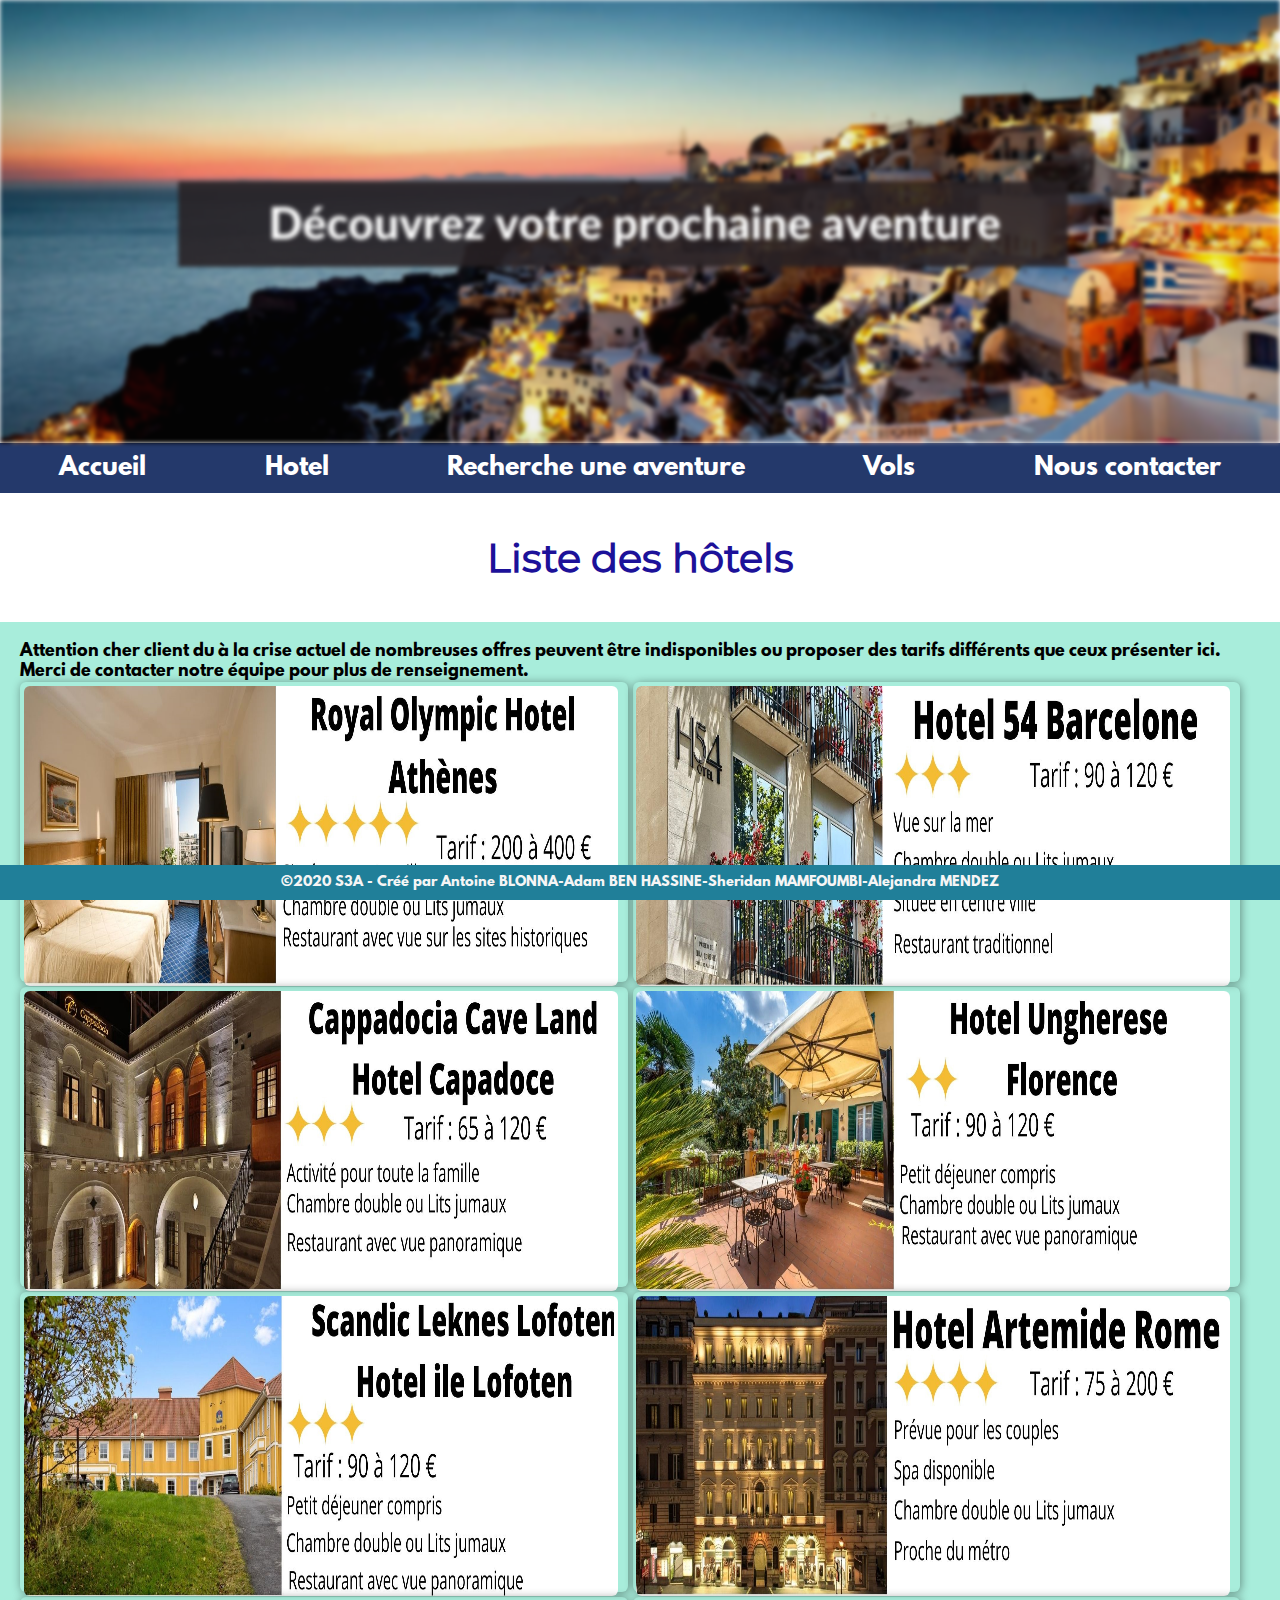
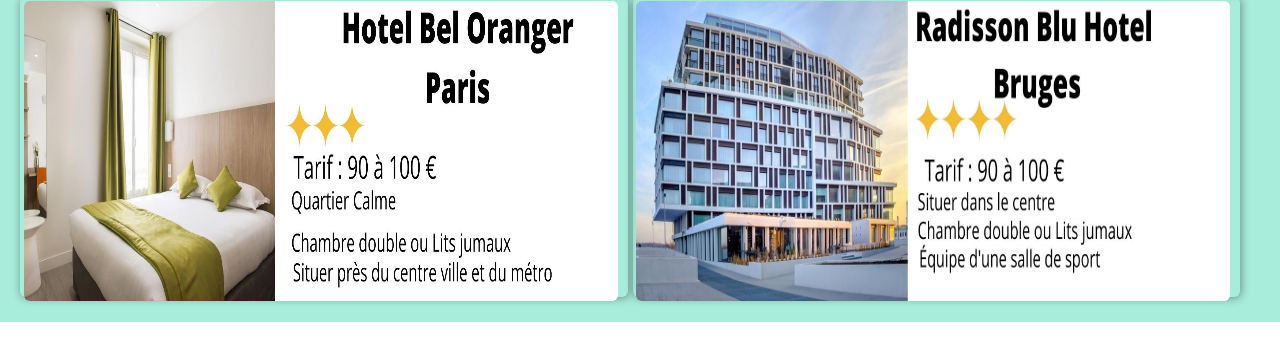
<file: pages/hotel.html>
<!DOCTYPE html>
<!--
To change this license header, choose License Headers in Project Properties.
To change this template file, choose Tools | Templates
and open the template in the editor.
-->
<html lang="fr-FR">
    <head>
        <title>Agence S3A: Découvrez votre nouvelle aventure </title>
        <meta charset="UTF-8">
        <meta name="author" content="Antoine BLONNA-Adam BEN HASSINE-Sheridan MAMFOUMBI-Maria MENDEZ">
        <meta name="description" content="Découvrez les meilleurs plans au meilleur prix pour vivre une aventure mémorable. !">
        <meta name="viewport" content="width=device-width, initial-scale=1.0">
       <link rel="icon" href="../icon.ico">
       <link href="../css/banniere.css" rel="stylesheet" type="text/css"/>
       <link href="../css/styles.css" rel="stylesheet" type="text/css"/>
       <link href="../css/hotel.css" rel="stylesheet" type="text/css"/>
    </head>
    <body>
        
        <div id="bannier">
            <div id="fullimage"> 
                <img  src="../images/dec.png" alt="Banniere-Image de Santorini, Grèce "/>
            </div>
     
                     
            <nav>
                <input type="checkbox">
                <span></span>
                <span></span>
                <span></span>
                  <ul>
                    <li><a href="../index.html">Accueil</a></li>
                    <li><a href="hotel.html">Hotel</a></li>
                    <li><a href="recherche.html">Recherche une aventure</a></li>
                    <li><a href="vol.html">Vols</a></li>
                   <li><a href="nous_contacter.html">Nous contacter</a></li>              
                </ul>
            </nav>
            </div>
            <h1>Liste des hôtels</h1>
        <div id="hotel">
            
            <div id="info">
                Attention cher client du à la crise actuel de nombreuses offres 
                peuvent être indisponibles ou proposer des tarifs différents que
                ceux présenter ici. Merci de contacter notre équipe pour plus de
                renseignement.
            </div>
        <main class="cadre">  
            <article class="stuff">
                <a href="../pages/recherche.html">
                        <img src="../images/HotelAthènes.jpg" alt="Hotel royal olympic situé à Athènes. "/>
                </a>
            </article>
            <article class="stuff">
                <a href="../pages/recherche.html">
                        <img src="../images/HotelBarcelonne.jpg" alt="Hotel 54 situé à Barcelone"/>
                </a>
            </article>
             <article class="stuff">
                <a href="../pages/recherche.html">
                        <img src="../images/HotelCappadoce.jpg" alt="Hotel Cappadocia Cave land situé à Cappadoce"/>
                </a>
            </article>
            <article class="stuff">
                <a href="../pages/recherche.html">
                        <img src="../images/HotelFlorence.jpg" alt="Hotel Ungherese situé à Florence"/>
                </a>
            </article>
            <article class="stuff">
                <a href="../pages/recherche.html">
                        <img src="../images/HotelLofoten.jpg" alt="Hotel Scandic Leknes situé sur l'ile Lofoten"/>
                </a>
            </article>
            <article class="stuff">
                <a href="../pages/recherche.html">
                        <img src="../images/HotelRome.jpg" alt="Hotel Artemide situé à Rome"/>
                </a>
            </article>
            <article class="stuff">
                <a href="../pages/recherche.html">
                        <img src="../images/HotelParis.jpg" alt="Hotel Bel Oranger situé à Paris"/>
                </a>
            </article>
            <article class="stuff">
                <a href="../pages/recherche.html">
                        <img src="../images/HotelBruges.jpg" alt="Offre spéciale : destination Bruges"/>
                </a>
            </article>
        </main>
        </div>
            <footer>
            <p>&copy;2020 S3A - Créé par <a href="mailto:antoine.blonna@isen.yncrea.fr">Antoine BLONNA-Adam BEN HASSINE-Sheridan MAMFOUMBI-Alejandra MENDEZ </a><p>
        </footer>
    </body>
</html>
</file>
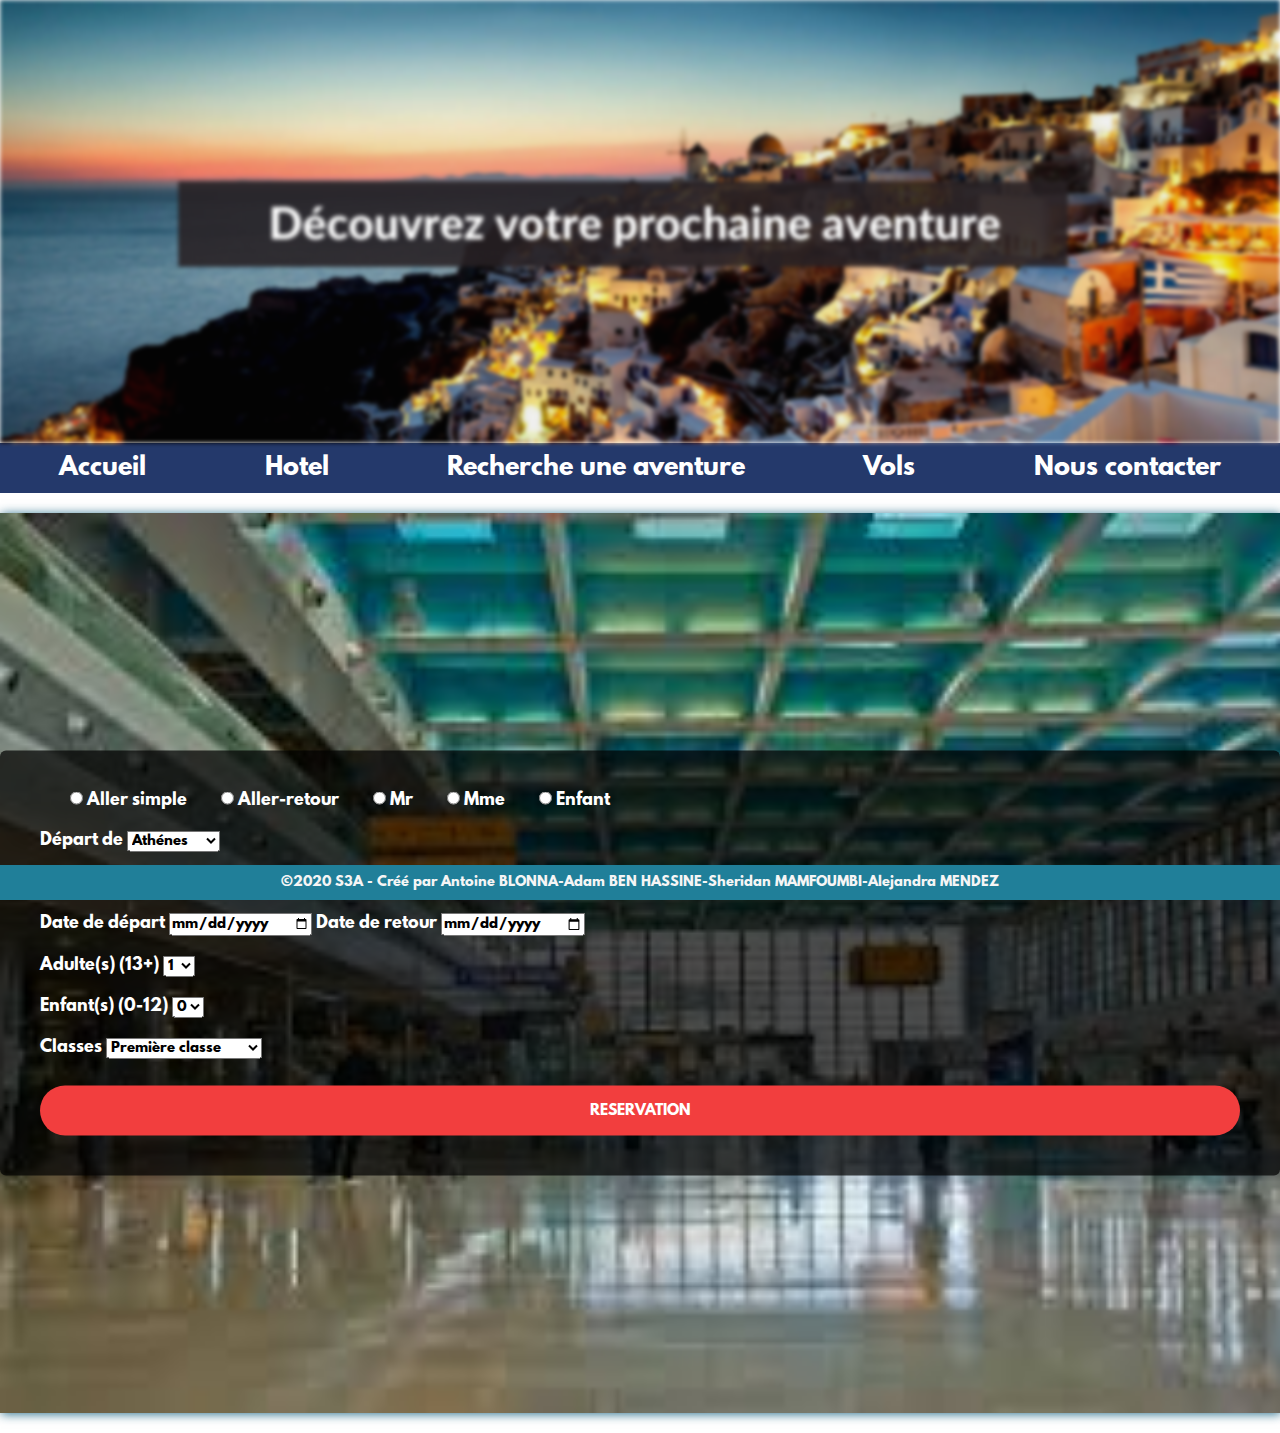
<file: pages/recherche.html>
<!DOCTYPE html>
<!--
To change this license header, choose License Headers in Project Properties.
To change this template file, choose Tools | Templates
and open the template in the editor.
-->
<html lang="fr-FR">
    <head>
        <title>Agence S3A: Découvrez votre nouvelle aventure </title>
        <meta charset="UTF-8">
        <meta name="author" content="Antoine BLONNA-Adam BEN HASSINE-Sheridan MAMFOUMBI-Maria MENDEZ">
        <meta name="description" content="Découvrez les meilleurs plans au meilleur prix pour vivre une aventure mémorable. !">
        <meta name="viewport" content="width=device-width, initial-scale=1.0">
       <link rel="icon" href="../icon.ico">
       <link href="../css/banniere.css" rel="stylesheet" type="text/css"/>
       <link href="../css/styles.css" rel="stylesheet" type="text/css"/>
       <link href="../css/recherche.css" rel="stylesheet" type="text/css"/>
       <script src="../source/calculatrice.js" type="text/javascript"></script>
    </head>
    <body>
        
        <div id="bannier">
            <div id="fullimage"> 
                <img  src="../images/dec.png" alt="Banniere-Image de Santorini, Grèce "/>
            </div>
     
                     
            <nav>
                <input type="checkbox">
                <span></span>
                <span></span>
                <span></span>
                  <ul>
                    <li><a href="../index.html">Accueil</a></li>
                    <li><a href="hotel.html">Hotel</a></li>
                    <li><a href="recherche.html">Recherche une aventure</a></li>
                    <li><a href="vol.html">Vols</a></li>
                   <li><a href="nous_contacter.html">Nous contacter</a></li>             
                </ul>
            </nav>
            </div>
       <div id="reservation" class="section">
       <div class="section-centrale">
       <div class="contenu">
       <div class="rangée">
       <div class="formulaire">
        <form >
           
            <div class="formulaire-groupé">
            <div class="formulaire-case">
            <label for="Aller">
            <input type="radio" id="Aller" name="Aller">
            <span></span>Aller simple
            </label>
            
            <label for="Aller">
            <input type="radio" id="Aller" name="Aller">
            <span></span>Aller-retour
            </label>
                
            <label for="civilité">
            <input type="radio" id="civilité" name="civilité">
            <span></span>Mr
            </label>
            
            <label for="civilité">
            <input type="radio" id="civilité" name="civilité">
            <span></span>Mme 
            </label>
            
            <label for="civilité">
            <input type="radio" id="civilité" name="civilité">
            <span></span>Enfant
            </label>
            </div>
            </div>

            <div class="rangée">
            <div class="col-md-6">
            <div class="formulaire-groupé">
            <span class="étiquette-formu">Départ de</span>           
        <select id="departs">
            <option>Athénes</option>
            <option>Barcelone</option>
            <option>Capadoce</option>
            <option>Florence</option>
              <option>Hyeres</option>
            <option>Îles Lofote</option>
            <option>Marseille</option>          
            <option>Nice</option>
            <option>Rome</option>                   
        </select>
            </div>
            </div>
            <div class="col-md-6">
            <div class="formulaire-groupé">
            <span class="étiquette-formu" >Arrivée à</span>
        <select id="arrivees">
            <option>Athénes</option>
            <option>Barcelone</option>
            <option>Capadoce</option>
            <option>Florence</option>
              <option>Hyeres</option>
            <option>Îles Lofote</option>
            <option>Marseille</option>          
            <option>Nice</option>
            <option>Rome</option>
        </select>
            </div>
            </div>
            </div>
            
            <div class="rangée">
            <div class="col-md-3">
            <div class="formulaire-groupé" id="datesform">
                
            <span class="étiquette-formu" >Date de départ</span>
            <input type="date" id="datedepart" required>
            <span class="étiquette-formu">Date de retour</span>
            <input type="date" id="dateretour" required >
            </div>
            </div>
            
            <div class="col-md-2">
            <div class="formulaire-groupé">
              <span class="étiquette-formu">Adulte(s) (13+)</span>  
         <select class="controle-de-form" id="adultes">
            <option>1</option>
            <option>2</option>
            <option>3</option>
        </select>
            <span class="fléche-selecte"></span>
            </div>
            </div>
            <div class="col-md-2">
            <div class="formulaire-groupé">
            <span class="étiquette-formu">Enfant(s) (0-12)</span>          
        <select class="controle-de-form" id="enfants">
            <option>0</option>
            <option>1</option>
            <option>2</option>
        </select>
            <span class="fléche-selecte"></span>
            </div>
            </div>
            </div>
            <div class="rangée">
            <div class="col-md-3">
            <div class="formulaire-groupé">
            <span class="étiquette-formu">Classes</span>           
        <select class="controle-de-form" id="classe">
            <option>Première classe</option>
            <option>Classe affaire</option>
            <option>Classe économique</option>
        </select>
            <span class="fléche-selecte"></span>
            </div>
            </div>
                
            <div class="col-md-3">
            <div class="form-btn">
                <input type="button" class="submit-btn" id="send"  value="Reservation">
                </div>
            </div>
            </div>
        </form>
    </div>
    </div>
    </div>
    </div>
    </div>
       
        <input type="checkbox" id="close">
            <label for="close" id="btn_close">X</label>
         <div class="containall" id="cont">
            <div class="infopopup" id="calc">
            
            <div class="title"><h1>Nous avons trouvé une nouvelle aventure pour vous</h1></div>
            <section class="joursnuits">
                <h3 id="jours"></h3> <h3 id="nuits"></h3><br><label for="jours">Nombre de jours    </label><label for="nuits">Nombre de nuits      </label> 
             </section>
               <div class="lieuarrivee"><h3 id="lieu"></h3><label for="lieu">Lieu d'arrivée </label></div>
                
               <div class="prix">
                   <h2>Prix de l'hôtel + transport</h2>
                   <br>
               <h3 id="prixhotel"></h3><label for="prixhotel">Prix du séjour par personne </label>
               <h3 id="prixtrans"></h3><label for="prixtrans">Prix du transport par trajet</label></div>
                
                <div class="vols">
                 <h2>Billet d'avion</h2>
                    <br>
                <h3 id="depart"></h3><label for="depart">Lieu de départ </label>
                <h3 id="arrivee"></h3><label for="arrivee">Lieu d'arrivée </label>
                <h3 id="prixvol"></h3><label for="prixvol">Prix du billet d'avion par personne</label></div>
                
                 <div class="Total">
                 <h2>Prix total</h2>
                     <br>
                <h3 id="adulte"></h3><label for="adulte">Prix par adulte </label>
                <h3 id="enfant"></h3><label for="enfant">Prix par enfant </label>
                <h3 id="prixtotal"></h3><label for="prixtotal">Total</label></div>
                
            </div>
            
            </div>
            <footer>
            <p>&copy;2020 S3A - Créé par <a href="mailto:antoine.blonna@isen.yncrea.fr">Antoine BLONNA-Adam BEN HASSINE-Sheridan MAMFOUMBI-Alejandra MENDEZ </a><p>
        </footer>
    </body>
</file>
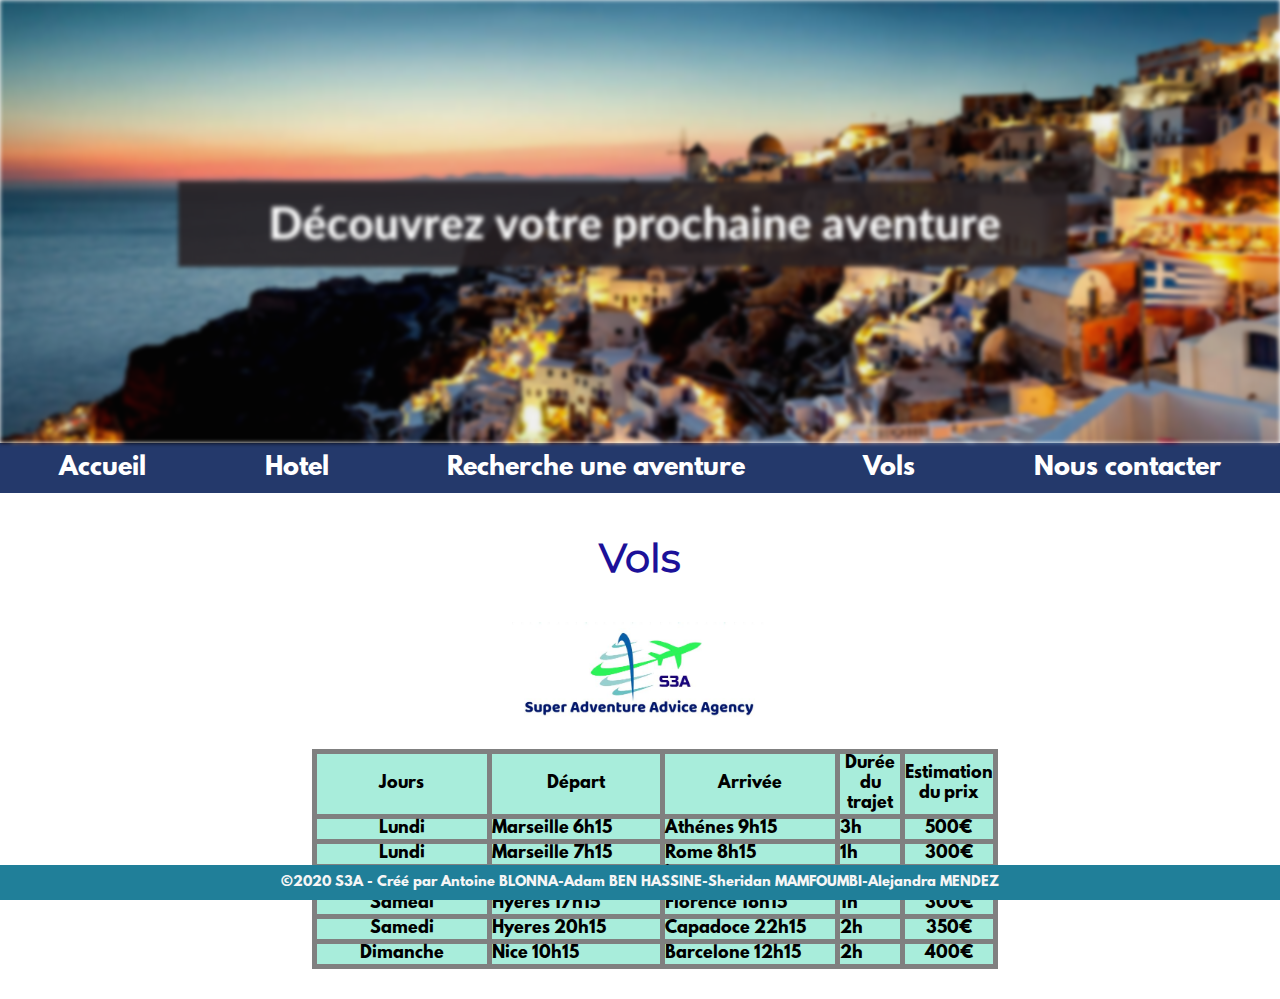
<file: pages/vol.html>
<!DOCTYPE html>
<!--
To change this license header, choose License Headers in Project Properties.
To change this template file, choose Tools | Templates
and open the template in the editor.
-->
<html lang="fr-FR">
    <head>
        <title>Agence S3A: Découvrez votre nouvelle aventure </title>
        <meta charset="UTF-8">
        <meta name="author" content="Antoine BLONNA-Adam BEN HASSINE-Sheridan MAMFOUMBI-Maria MENDEZ">
        <meta name="description" content="Découvrez les meilleurs plans au meilleur prix pour vivre une aventure mémorable. !">
        <meta name="viewport" content="width=device-width, initial-scale=1.0">
       <link rel="icon" href="../icon.ico">
       <link href="../css/banniere.css" rel="stylesheet" type="text/css"/>
       <link href="../css/styles.css" rel="stylesheet" type="text/css"/>
       <link href="../css/vol.css" rel="stylesheet" type="text/css"/>
    </head>
    <body>
        
         <div id="bannier">
            <div id="fullimage"> 
                <img src="../images/dec.png" alt="Banniere-Image de Santorini, Grèce"/>
            </div>
            
                     
            <nav>
                <input type="checkbox">
                <span></span>
                <span></span>
                <span></span>
                  <ul>
                    <li><a href="../index.html">Accueil</a></li>             
                    <li><a href="../pages/hotel.html">Hotel</a></li>
                    <li><a href="../pages/recherche.html">Recherche une aventure</a></li>
                    <li><a href="../pages/vol.html">Vols</a></li>
                   <li><a href="../pages/nous_contacter.html">Nous contacter</a></li>              
                </ul>
            </nav>
            </div>
        
            <h1>Vols</h1>
            <img src="../images/logo.JPG" alt=""/>  
        
        <section>
            <table>
      <tr>
          <th>Jours</th>
        <th>Départ</th>
        <th>Arrivée</th>    
        <th>Durée du trajet</th>
        <th>Estimation du prix</th>
      </tr>
      <tr>
          <th>Lundi</th>
        <td>Marseille 6h15</td>
        <td>Athénes 9h15</td> 
        <td>3h</td>
        <th>500€</th>
      </tr>
      <tr>
          <th>Lundi</th>
        <td>Marseille 7h15</td>
        <td>Rome 8h15</td>
        <td>1h</td>
        <th>300€</th>
      </tr>
      <tr>
          <th>Mercredi</th>
        <td>Nice 9h15</td>
        <td>Îles Lofoten 14h15</td>
        <td>5h</td>
        <th>600€</th>
      </tr>
      <tr>
          <th>Samedi</th>
        <td>Hyeres 17h15</td>
        <td>Florence 18h15</td>
        <td>1h</td>
        <th>300€</th>
      </tr>
      <tr>
          <th>Samedi</th>
        <td>Hyeres 20h15</td>
        <td>Capadoce 22h15</td>
        <td>2h</td>
        <th>350€</th>
      </tr>
      <tr>
          <th>Dimanche</th>
        <td>Nice 10h15</td>
        <td>Barcelone 12h15</td>
        <td>2h</td>
        <th>400€</th>
      </tr>
    </table> 
        </section>
        
            <!--<img src="../images/depart.jpg" alt="Aéroport_de_Marseille_Provence"/>-->
        <footer>
            <p>&copy;2020 S3A - Créé par <a href="mailto:antoine.blonna@isen.yncrea.fr">Antoine BLONNA-Adam BEN HASSINE-Sheridan MAMFOUMBI-Alejandra MENDEZ </a><p>
        </footer>
    </body>
</html>
</file>
<file: css/banniere.css>
/*
To change this license header, choose License Headers in Project Properties.
To change this template file, choose Tools | Templates
and open the template in the editor.
*/
/* 
    Created on : 3 jun. 2020, 11:50:53
    Author     : aleja
*/
h1 {
        font-size: 40px;
        font-family: Montserrat;
        color: #1C1199;
        margin-top:40px;
        margin-bottom: 40px;
    }
    
.content
{
    max-width: 1300px; /*Largeur du conteneur */
    width:100%;
    height:auto; /*s'adapte au contenu */  
    padding:20px;	
    background:#A8EDDB;
    margin: 0;
    display: row;
    margin-bottom: 20px;
    align-items: center;
}
.content before,
.content after
{
    content: "";
    display: block;
    clear:both;
}
article.item 
{
    padding: 0.3%;
    width: 310px;
    height: 530px;
    margin: 0 5px 5px 0;
    float: left;
    box-shadow: 1px 1px 10px rgba(0,0,0,0.4);
    transition: box-shadow 2s,transform 500ms, filter 500ms ease-in-out;
    border-radius: 6px;
  }
 article.item:hover
 {
transform: scale(1.05);
box-shadow: 3px 3px 10px rgba(0,0,0,0.6);
} 

article.blur
{
filter: blur(2px);
transform: scale(0.95);
}
article.item img 
{
    width: 99%;
    height: 520px;
    border-radius: 6px;
    
}
#fullimage img{
    display: flex;
     width: 100%;
}
#fullimage :hover
{
     filter: blur(2px);
     
}
.popup
{
    width:100%;
    height: auto;
    position:absolute;
    background: rgba(0,0,0,0.9);
    top:0;
    left: 0;
    display:flex;  
    animation: popup 3s 2s forwards;
     visibility: hidden;
    opacity: 0;
}
.contenue
{
    margin-left: 300px;
    margin-top:150px;
    margin-bottom: 150px;
    border-radius: 60px;
}
.contenue img
{
    width: 800px;
    height: 800px;
    border-radius: 6px;
}
#fermer
{
    display:none;
}
#fermer + label
{
   position:absolute; 
   color: white;
   font-size:20px;
   z-index:50;
   background: #1C1199;
   height: 30px;
   width: 30px;
   line-height: 40px;
   border-radius: 50%;
   text-align: center;
   top:140px;
   right: 230px;
   cursor:pointer;
   animation: popup 3s 2s forwards;
   visibility: hidden;
   opacity: 0;
 
}

#fermer:checked+label,#fermer:checked~.popup
{
 
    display:none;
}
@keyframes popup
{
    100%{
         visibility: visible;
         opacity: 1;
    }
}

.environnement
{
    max-width: 1300px; /*Largeur du conteneur */
    width:100%;
    height:auto; /*s'adapte au contenu */  
    padding:20px;	
    background:#52D13F;
    margin: 0;
    display: row;
    align-items: center;
}
.annonce
{
    max-width: 1300px; /*Largeur du conteneur */
    width:100%;
    height:auto; /*s'adapte au contenu */  
    padding:20px;	
    background:#1C6621;
    box-shadow: 1px 1px 10px rgba(0,0,0,0.4);
    opacity:1;
    margin: 0;
    display: flex;
    flex-direction:column;
    text-align: justify;
  
}
.annonce h2
{
        font-size: 35px;
        font-family: Montserrat;
        color: white;
        margin-top:20px;
        text-align: center;
        
}
.annonce h3
{
        font-size: 60px;
        font-family: Montserrat;
        color: #CAD13F;
        padding-top:10px; 
        text-align: center;
}
.annonce p
{
        font-size: 30px;
        font-family: Montserrat;
        color: #CAD13F;
        padding-top:16px; 
        text-align: center;
}

.fondations 
{
    max-width: 1300px; /*Largeur du conteneur */
    width:100%;
    height:auto; /*s'adapte au contenu */  
    padding:20px;	
    background:#52D13F;
    margin: 0;
    margin-bottom: 20px;
 }
.cfondations 
{
    max-width: 1000px; /*Largeur du conteneur */
    width:100%;
    height:auto; /*s'adapte au contenu */  
    padding:20px;	
    background:#52D13F;
    margin: 0;
    display:flex;
    flex-direction:row;
    margin-left: 150px;
    justify-content: space-between;
}
#gauche
{
    width:300px;
    height:300px; /*s'adapte au contenu */  
    padding:20px;	
    background:#52D13F;
    margin: 0;
    display: flex;
    flex-direction:column;
    text-align: center;
    font-size: 20px;
    font-family: Montserrat;
    color: white;
}
#milieu
{
    width:300px;
    height:300px; /*s'adapte au contenu */  
    padding:20px;	
    background:#52D13F;
    margin: 0;
    display: flex;
    flex-direction:column;
    text-align: center;
    font-size: 20px;
    font-family: Montserrat;
    color: white;
}
#droite
{
    width:300px;
    height:300px; /*s'adapte au contenu */  
    padding:20px;	
    background:#52D13F;
    margin: 0;
    display: flex;
    flex-direction:column;
    text-align: center;
    font-size: 15px;
    font-family: Montserrat;
    color: white;
}
#gauche img
{
    width: 200px;
    height: 200px;
    border-radius:100%;
}

#milieu img
{
    width: 200px;
    height: 200px;
    border-radius:50%;
}
#droite img 
{
    width: 200px;
    height: 200px;
    border-radius:100%;
}


.aboutus
{
    max-width: 1300px; /*Largeur du conteneur */
    width:100%;
    height:auto; /*s'adapte au contenu */  
    padding:20px;	
    background:#C5E3ED;
    margin: 0;
    display: row;
    margin-bottom: 50px;
    align-items: center;
    
}
.section
{
    max-width: 1300px; /*Largeur du conteneur */
    width:100%;
    height:auto; /*s'adapte au contenu */  
    padding:20px;	
    background:white;
    opacity:1;
    margin: 0;
    display: flex;
    flex-direction:column;
    margin-bottom: 20px;
    margin-top:20px;
    text-align: justify;
    box-shadow: 1px 1px 10px rgba(17,93,125,0.9);
  
}

.section img
{
    width: 450px;
    height: 200px;
    position: absolute;
    margin-bottom: 100px;
    margin-top: 100px;
    padding: inherit;
}

.section img:hover
{
    border-radius:100%;
    float: left;
    box-shadow: inset 0 0 0 16px rgba(100,200,200,0.8),
		0 1px 2px rgba(0,0,0,0.7);
	transition: all 0.4s ease-in-out;
}

.section h2
{
    
        font-size: 35px;
        font-family: Montserrat;
        color: #1C1199;
        margin-top:40px;
        text-align: center;
        margin-left: 500px;
            
    
}
.section p
{
        font-size: 22px;
        font-family: Arial;
        color: #244B66;
        padding-top: 16px;
        margin-left: 500px;
}

.section h3
{
        font-size: 45px;
        font-family: DK Lemon Yellow Sun;
        color: #25417D;
        margin-top:10px;
        margin-bottom: 20px;
        text-align: center;
        margin-left: 500px;
}

@media screen and (max-width:576px)
{
    article.item 
{
    padding: 0.3%;
    width: 100%;
    height: 530px;
    margin: 0 0.3% 0.3% 0;
    float: left;
    box-shadow: 1px 1px 10px rgba(0,0,0,0.4);
    transition: box-shadow 2s,transform 500ms, filter 500ms ease-in-out;
    border-radius: 6px;
  }
  .popup{
    display:none;
  }
  fermer{
      display: none;
  }
  #fermer + label{
      display:none;
  }
  .section img
{
    width: 95%;
    height: 200px;
    position: absolute;
    margin-left: -9%;
    margin-bottom: 100px;
    margin-top: 360px;
    padding: inherit;
}

#gauche{
    margin:0;
    width:100%;
    font-size:medium;
}
#milieu{
    margin:0;
    width: 100%;
    font-size: medium;
    margin-top: 25px;
}
.cfondations 
{
    max-width: 1000px; /*Largeur du conteneur */
    width:100%;
    height:auto; /*s'adapte au contenu */  
    padding:20px;	
    background:#52D13F;
    margin: 0;
    display:flex;
    flex-direction:column;
    margin-left: 0;
    justify-content:center;
}
}
</file>
<file: css/styles.css>
/*
To change this license header, choose License Headers in Project Properties.
To change this template file, choose Tools | Templates
and open the template in the editor.
*/
/* 
    Created on : 3 jun. 2020, 9:18:40
    Author     : aleja
*/

* {
    font-family: 'LeagueSpartan-Bold';
    box-sizing: border-box; /* Les tailles de conteneurs incluent bordures et 
                               remplissages */
    margin: 0; /* Mise à 0 des marges externes */
    padding: 0; /* Mise à 0 des marges internes */
    text-decoration: none; /* Suppression de la mise en forme habituelle des liens 
                             (soulignement) */
}
@font-face{ 
    font-family: "Montserrat";
    src: url('polices/Montserrat-Regular.ttf') format("truetype");
}
@font-face{ 
    font-family: "LeagueSpartan-Bold";
    src: url('polices/LeagueSpartan-Bold.otf') format("truetype");
}
@font-face{ 
    font-family: "Nordic";
    src: url('polices/Nordic.ttf') format("truetype");
}
body {
    display: flex; /* Ce conteneur est "flexible" */
    justify-content: center; /* Les éléments portés sont centrés à l'horizontal */
    flex-direction: column; /* Les éléments sont empilés */
    align-items: center; /* Les éléments portés sont centrés à la verticale */
    width: 100%; /* La page occupe toute la largeur */
   
}
   
header {
    width: 100%; 
    display: flex; /* Ce conteneur est "flexible" */
    flex-direction: column; /* Les éléments sont empilés */
}

nav {
    width:100%;
    font-size:30px;
}

nav ul {
    display: flex; /* Ce conteneur est "flexible" */
    flex-direction: row; /* Les éléments sont mis côte à côte */
    justify-content: space-between; /* Les éléments sont répartis équitablement */
    background-color: #24396B; /* Couleur du fond */
}
nav ul li {
    display: flex; /* Ce conteneur est "flexible" */
    justify-content: center; /* Les éléments portés sont centrés à l'horizontal */
    list-style-type: none; /* Cette liste n'a pas de puce */
    font-size: x-large; /* Le texte est grossi en XL */
    flex-grow: 1; /* L'espace occupé est élargie */
}

nav ul li a {
    padding: 10px; /* Marge intérieure */
    color: white; /* Couleur du texte */
    text-decoration: none;
}
nav ul li:hover {
    background-color:#214C54; /* Couleur du fond au passage de la souris */
    transform: scale(1.05);
    box-shadow: 3px 3px 10px rgba(0,0,0,0.6);
    border-radius: 16px;
}
@media screen and (min-width: 576px){
input[type="checkbox"]{
    display: none;
}
}

#gauche:hover, #milieu:hover, #droite:hover {
    border: white thin solid; /* Bordure au passage de la souris */
    border-radius:100%;
    float: left;
    box-shadow: inset 0 0 0 16px rgba(19,171,151,0.8),
		0 1px 2px rgba(0,0,0,0.7);
    transition: all 0.2s ease-in-out;
}


footer {
    display: flex; /* Ce conteneur est "flexible" */
    justify-content: center; /* Les éléments portés sont centrés à l'horizontal */
    align-items: center; /* Les éléments portés sont centrés à la verticale */
    position: fixed; /* Le conteneur est fixé en fonction de ses coordonnées (à 0px du bas) */
    bottom: 0px; /* Bas */
    height: 35px; /* Hauteur */
    width: 100%; /* Le pied de page occupe toute la largeur */ 
    background-color:#207F99; /* Couleur de fond */
    color: whitesmoke; /* Couleur du texte */
    text-align:center; /* Texte centré */
}

footer p {
    font-size: small; /* Le texte est grossi en L */
}

footer a{
    color: inherit; /* Couleur du lien identique à celle du conteneur */
}

@media screen and (max-width:576px) {
    body {
        font-size: large;
    }
    
    header, section {
        width: auto; /* Suppression de la largeur définie */
    }
    
    header img {
        width: 100%; /* Bannière sur toute la largeur */
        background-color: black; /* Extension artificielle noire */
        padding-bottom: 15px; /* du bas de l'image sur 15 pixels */
    }

    nav {
        /*display: block;*/
        position: relative;
        top: 7px;
        left: 7px;
        z-index: 1;
    }

    nav ul {
        display: flex; /* Ce conteneur est "flexible" */
        flex-direction: column; /* Les éléments sont mis côte à côte */
        align-items: flex-start; /* Alignement sur la gauche */
        position: absolute;
        margin: -39px 0 0 -60px;
        padding: 50px 10px 10px 60px;
        background: #24396B;
        list-style-type: none;
        transform: translate(-100%, 0);
        transition: transform 0.5s ease;
    }

    nav ul li {
        display: list-item;
        padding: 10px 0;
        width: 100%;
        font-size:large;
    }

    
    nav input {
        display: block; /* Affichage de l'input pour pouvoir cliquez dessus */
        position: absolute;
        opacity: 0; /* input transparent */
        z-index: 2; /* On le place au-dessus du bouton de menu (hamburger) */
    }

    /* Création artificielle de l'icone de menu (hamburger) */
    nav span {
        display: block;
        width: 30px;
        height: 5px;
        margin-bottom: 5px;
        position: relative;
        background:#24396B;
        border-radius: 3px;
        z-index: 1; /* En dessous de l'input défini avant */
        /*transform-origin: 4px 0px; /* Modification du centre pour rotation */
        transition: transform 0.5s ease, background 0.5s ease, opacity 0.55s ease;
    }

    /* Toutes les barres en blanc */
    nav input:checked ~ span {
        background: aqua;
    }

    /* On fait pivoter la première de 45° (sens horaire) */
    nav input:checked ~ span:nth-child(2) {
        transform: rotate(45deg) translate(7px, 5px);
    }

    /* On fait pivoter la dernière de 45° (sens anti-horaire) */
    nav input:checked ~ span:nth-child(4) {
        transform: rotate(-45deg) translate(10px, -6px);
    }

    /* On cache la barre du milieu */
    nav input:checked ~ span:nth-child(3) {
        opacity: 0; 
    }

    /* On annule la translation vers la gauche qui a caché le menu */
    nav input:checked ~ ul {
        transform: none;
    }

    #principal {
        flex-direction: column;
        margin: 0 10px;
    }

    #principal article img {
        float: left;
        margin-right: 10px;
        margin-top: 15px;
    }

    #principal aside {display: none;}

 

    #thematique {   
        flex-direction: column;
        margin-top: 15px;
    }

    #gauche, #milieu, #droite {
        background-size: contain;
        background: none;
    }
    
    footer {
        display: none;
    }
    .annonce h3{
        font-size: 30px;
    }
    
    .fondations{
        margin:0;
        width:100%;
        flex-direction: column;
    }
    
    .section h2 {
        margin-left:0;
        margin-top: 0;
        font-size: medium;
        font-family: Montserrat;
        color: #1C1199;
        text-align: center;
    }
    .section h3 {
        margin-left:0;
        margin-top: 0;
        font-size: medium;
        font-family: Montserrat;
        color: #25417D;
        text-align: center;
    }
    
    .section p{
        margin-left:0;
        margin-top: 100px;
        font-size: medium;
        font-family: Montserrat;
        color: #244B66;
        text-align: center;
        margin-bottom: 100px;
        
    }
}
</file>
<file: css/hotel.css>
/*
To change this license header, choose License Headers in Project Properties.
To change this template file, choose Tools | Templates
and open the template in the editor.
*/
/* 
    Created on : 3 jun. 2020, 9:18:52
    Author     : aleja
*/
#hotel
{
    max-width: 1300px; /*Largeur du conteneur */
    width:100%;
    height:auto; /*s'adapte au contenu */  
    padding:20px;	
    background:#A8EDDB;
    margin: 0;
    display: row;
    margin-bottom: 20px;
    align-items: center;
}

article.stuff img 
{
    width: 99%;
    height: 300px;
    border-radius: 6px;
    
}

article.stuff 
{
    padding: 0.3%;
    width: 49%;
    height: 300px;
    display: flex;
    margin: 0 5px 5px 0;
    float: left;
    box-shadow: 1px 1px 10px rgba(0,0,0,0.4);
    transition: box-shadow 2s,transform 500ms, filter 500ms ease-in-out;
    border-radius: 6px;
  }

/*article.item 
{
    padding: 0.3%;
    width: 310px;
    height: 530px;
    margin: 0 5px 5px 0;
    float: left;
    box-shadow: 1px 1px 10px rgba(0,0,0,0.4);
    transition: box-shadow 2s,transform 500ms, filter 500ms ease-in-out;
    border-radius: 6px;
  }*/
 article.stuff:hover
 {
transform: scale(1.05);
box-shadow: 3px 3px 10px rgba(0,0,0,0.6);
} 

@media screen and (max-width:576px)
{
article.stuff 
{
    padding: 0.3%;
    width: 100%;
    height: 10%;
    margin: 0 0.3% 0.3% 0;
    float: left;
    box-shadow: 1px 1px 10px rgba(0,0,0,0.4);
    transition: box-shadow 2s,transform 500ms, filter 500ms ease-in-out;
    border-radius: 6px;
  }
}
</file>
<file: css/recherche.css>
/*
To change this license header, choose License Headers in Project Properties.
To change this template file, choose Tools | Templates
and open the template in the editor.
*/
/* 
    Created on : 3 jun. 2020, 9:19:11
    Author     : aleja
*/

.section {
	position: relative;
	height: 100vh;
}

.étiquette-formu{
    color: #fff;
}

.section .section-centrale {
	position: absolute;
	top: 50%;
	left: 0;
	right: 0;
	-webkit-transform: translateY(-50%);
	transform: translateY(-50%);
}

#reservation {
	font-family: 'PT Sans', sans-serif;
	background-image: url('../images/depart.jpg');
	background-size: cover;
	background-position: center;
}

.formulaire {
	background: rgba(0, 0, 0, 0.7);
	padding: 40px;
	border-radius: 6px;
}

.formulaire .formulaire-groupé {
	position: relative;
	margin-bottom: 20px;
}

.formulaire select.controle-de_form {
	-webkit-appearance: none;
	-moz-appearance: none;
	appearance: none;
}

.formulaire select.controle-de_form+.fléche-select {
	position: absolute;
	right: 10px;
	bottom: 6px;
	width: 32px;
	line-height: 32px;
	height: 32px;
	text-align: center;
	pointer-events: none;
	color: rgba(0, 0, 0, 0.3);
	font-size: 14px;
}

.formulaire select.controle-de_form+.fléche-select:after {
	content: '\279C';
	display: block;
	-webkit-transform: rotate(90deg);
	transform: rotate(90deg);
}

.formulaire .étiquette-form {
	display: block;
	margin-left: 20px;
	margin-bottom: 5px;
	font-weight: 400;
	text-transform: uppercase;
	line-height: 24px;
	height: 24px;
	font-size: 12px;
	color: #fff;
}


.formulaire .formulaire-case label {
	position: relative;
	padding-top: 4px;
	padding-left: 30px;
	font-weight: 400;
	color: #fff;
}

.formulaire .form-btn {
	margin-top: 27px;
}

.formulaire .submit-btn {
	color: #fff;
	background-color: #f23e3e;
	font-weight: 400;
	height: 50px;
	font-size: 14px;
	border: none;
	width: 100%;
	border-radius: 40px;
	text-transform: uppercase;
	-webkit-transition: 0.2s all;
	transition: 0.2s all;
}

.formulaire .submit-btn:hover,
.formulaire .submit-btn:focus {
	opacity: 0.9;
}

#close
{
    display: none;
}
#close + label
{
    width: 30px;
    height: 30px;
    position: absolute;
    padding: 11px;
    font-size: 10px;
    background: darkblue;
    z-index: 50;
    color: aliceblue;
    border-radius: 50%;
    cursor: pointer;
    transform: translate(500%,-1755%);
     visibility: hidden;
     opacity: 0;
    

}
#close:checked+label,#close:checked~.containall
{
     display: none;
}
.containall
{
    width: 100%;
    height:100vh;
    position:absolute;
    background: rgba(0,2,255,0.2);
    top:0;
    left: 0;
    visibility: hidden;
    opacity: 0;
    
}


.infopopup
{
    width: 100%;
    max-width:300px;
    height: auto;
    position: absolute;
    top: 50%;
    left: 50%;
    display: flex;
    transform: translate(-50%,-50%);
    flex-direction: column;
    background-color: white;
    overflow-y: auto; 
    
}


.title h1
{
    font-size: 18px;
    text-align: center;
    margin-bottom: 10px;
    margin-top: 0px;
    
}

.joursnuits label
{
    font-family: Montserrat;
    font-size: 12px;
    margin-left: 30px;

}
.lieuarrivee label
{
    font-family: Montserrat;
    font-size: 12px;
    margin-left: 110px;

}
.lieuarrivee h3,.prix h3,.vols h3,.Total h3
{
    color: darkgoldenrod;
    margin-left: 130px;
    font-size: 15px;
   
}
.joursnuits h3
{
    display:inline;
    color: darkgoldenrod;
    margin-left: 60px;
    margin-right: 40px; 
    font-size: 15px;
    
}
.formulaire-groupé h2
{
    color: darkgoldenrod;
    font-size: 20px;
    background-color: activeborder;
}
.prix h2
{
    display:inline;
    color: cadetblue;
    margin-left: 60px; 
    font-size: 14px;
}

.prix label,.vols label,.Total label
{
    font-family: Montserrat;
    font-size: 12px;
    margin-left: 50px;

}
.vols h2,.Total h2 
{
    display:inline;
    color: cadetblue;
    margin-left: 100px; 
    font-size: 14px;
}

@media screen and (max-width:576px){
    label{
        font-size: small;
    }
    #close + label
{
    width: 30px;
    height: 30px;
    position: absolute;
    padding: 11px;
    font-size: 10px;
    background: darkblue;
    z-index: 50;
    color: aliceblue;
    border-radius: 50%;
    cursor: pointer;
    transform: translate(150px,-370px);
    

}
}
</file>
<file: css/vol.css>
/*
To change this license header, choose License Headers in Project Properties.
To change this template file, choose Tools | Templates
and open the template in the editor.
*/
/* 
    Created on : 4 juin 2020, 12:12:33
    Author     : yankees62
*/

table{
    max-width: 1300px;
    width: 100%;
    display:flex;
    text-decoration: none;
    color:black;
    margin:15px;
    justify-content: center;
    padding: 15px;
    border-collapse: collapse;
}

tr{
    width: 100%;
    background:#A8EDDB; 
    justify-content: center;
}
tbody{
    width:100%;
}
th{
    width:30%;
    justify-content: center;
    border:5px solid graytext; 
}

td{
    width:30%;
    justify-content: center;
    border:5px solid graytext;
    
}

img{
    width: 20%
}

@media screen and (max-width:576px)
{
    table
{
    font-size: large;
    padding: 0%;
    width: 100%;
    height: 530px;
    margin: 0 0% 0% 0;
    border-radius: 2px;
  }
  th{
     font-size: small;
    width:10%;
    justify-content: center;
    border:2px solid graytext; 
}

td{
    font-size: small;
    width:10%;
    justify-content: center;
    border:2px solid graytext;
    
}
tr{
    font-size: small;
    width: 10%;
    background:#A8EDDB; 
    justify-content: center;
}
}
</file>
